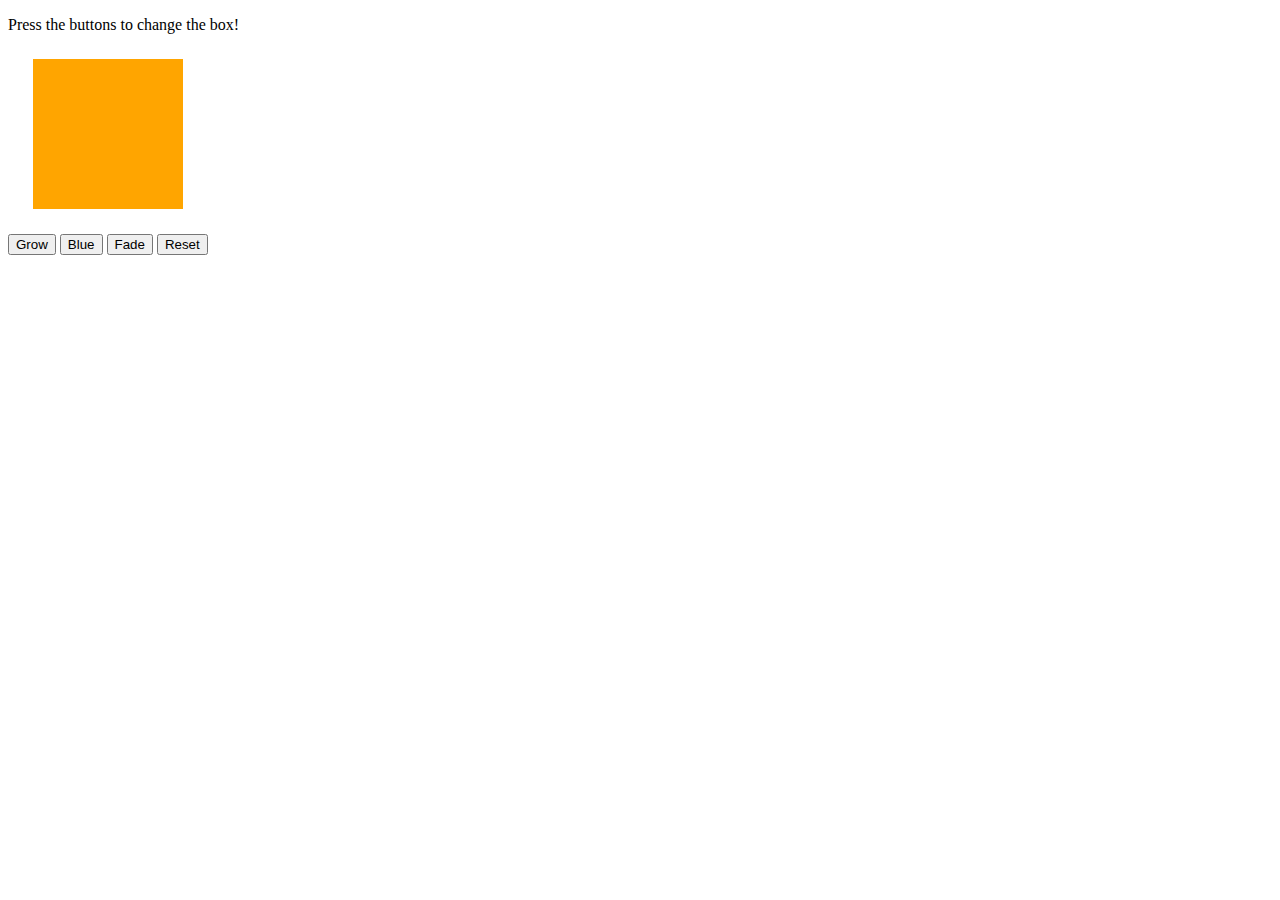
<file: Module-6/index.html>
<!DOCTYPE html>
<html>
    <head>
        <title>Jiggle Javascript</title>
    </head>
    <body>
        <p>Press the buttons to change the box!</p>

        <div id="box" style="height:150px; width:150px; background-color: orange; margin:25px"></div>
        <button id="button1">Grow</button>
        <button id="button2">Blue</button>
        <button id="button3">Fade</button>
        <button id="button4">Reset</button>

        <script type="text/javascript" src="javascript.js"></script>
    </body>
</html>
</file>
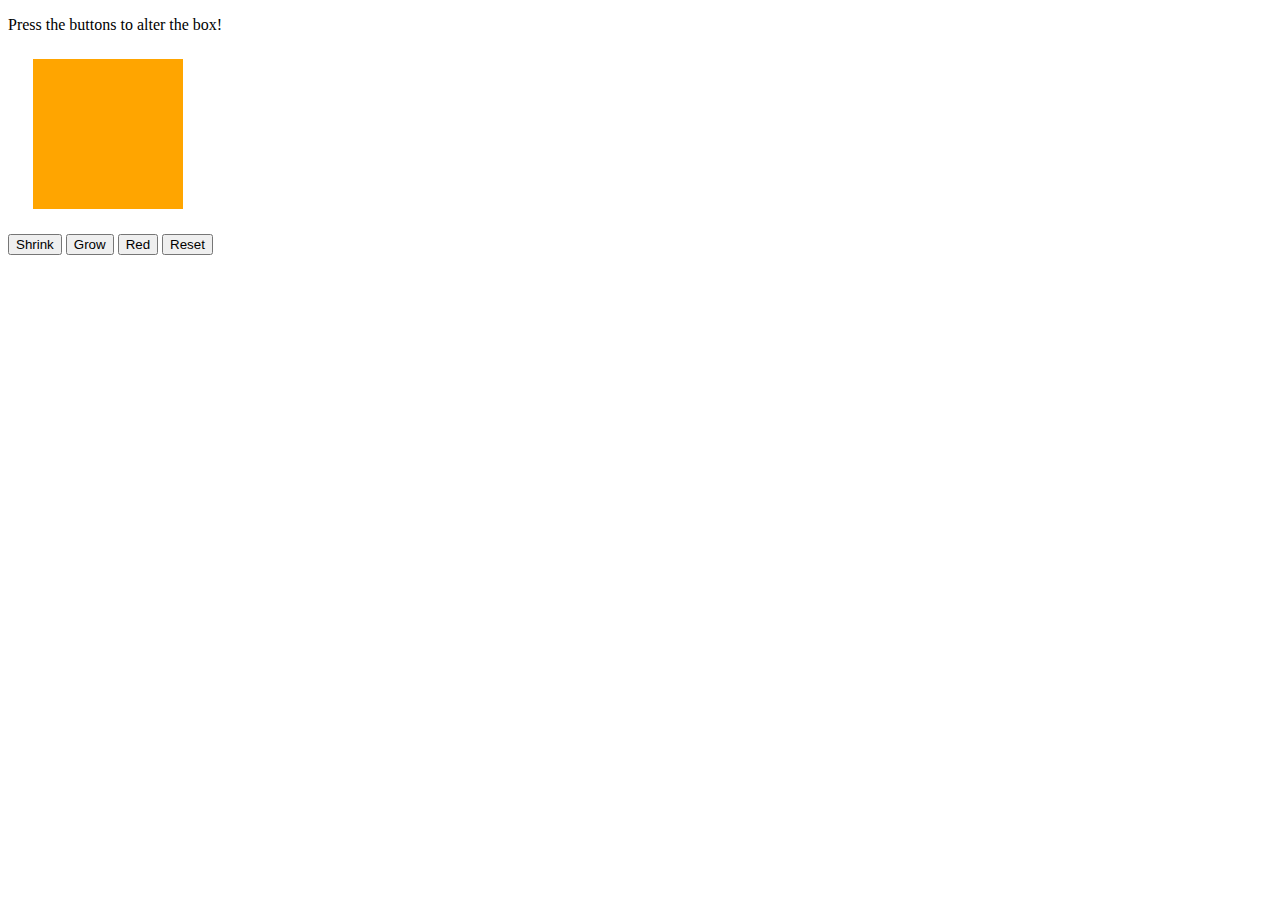
<file: Module-6/Jiggle.html>
<!DOCTYPE html>
<html>
    <head>
        <title>Jiggle into Javascript</title>
    </head>
    <body>

        <p> Press the buttons to alter the box!</p>

        <div id="box" style="height:150px; width:150px; background-color:orange; margin:25px"></div>

        <button id="shrinkBtn">Shrink</button>
        <button id="growBtn">Grow</button>
        <button id="redBtn">Red</button>
        <button id="resetBtn">Reset</button>
        

        <script type="text/Javascript">
            var element = document.getElementById("box");
            
            document.getElementById("shrinkBtn").addEventListener("click", function(){

                element.style.height = "25px";

            });

            document.getElementById("growBtn").addEventListener("click", function(){

               element.style.height = "250px";

            });
            
            document.getElementById("redBtn").addEventListener("click", function(){

                element.style.backgroundColor = "red";

            });
  
            document.getElementById("resetBtn").addEventListener("click", function(){

                element.style.height = "150px";
                element.style.backgroundColor = "orange";
               
            });
        
        </script>
    </body>
</html>
</file>
